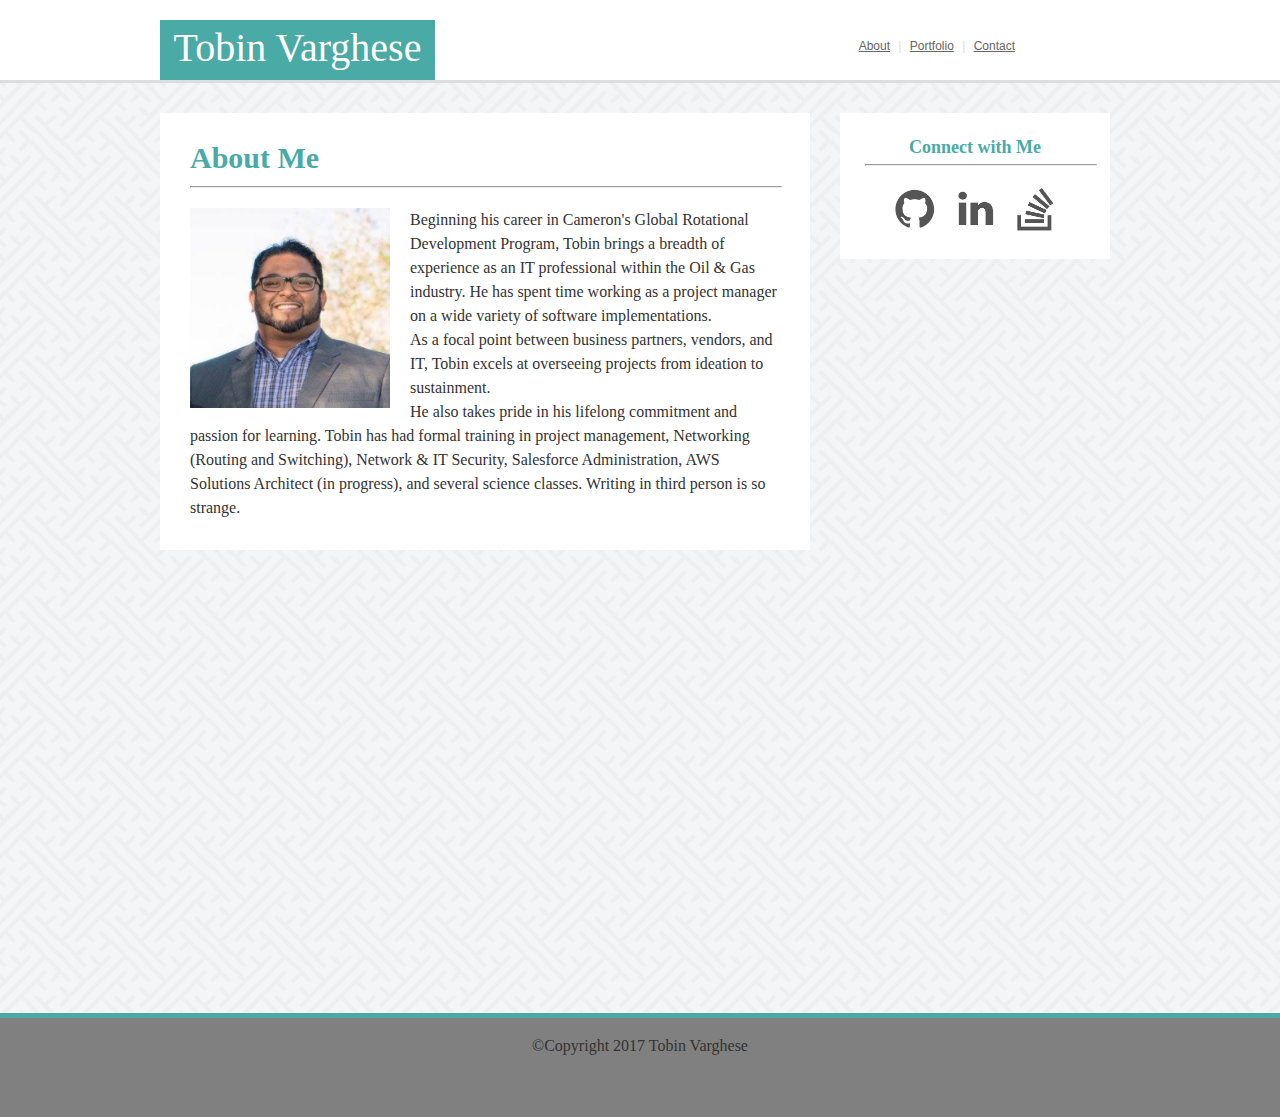
<file: index.html>
<!DOCTYPE html>
<html lang="en-us">

<head>
  <meta charset="UTF-8">
  <title>Tobin Varghese</title>

  <!--  -->
  <!--  -->

  <link rel="stylesheet" type="text/css" href="assets/css/style.css">
  <link rel="stylesheet" type="text/css" href="assets/css/reset.css">
  <link rel="icon" type="image/ico" href="http://musor.tv/favicon.ico">

</head>

<body>

<div id="wholepage">








<div id="top">
  <div id="topinner">
    <header>
      <div id="tab">Tobin Varghese</div>   
    </header>
    <div id="menumove"><p id="nav">
      <a id="cons" href="#">About</a> | <a id="cons" href="portfolio.html" id="menuit">Portfolio</a> | <a id="cons" href="contact.html" id="menuit">Contact</a>
    </p> </div>

  </div>
</div>







<div id="middle">    
          <div id="about">
            <div id= "aboutpad">
            <p id="title1">About Me</p>
            <hr id="bighr">
            
            <p id="mybio">

<img id="mypic" src="assets/images/mypic.jpeg">Beginning his career in Cameron's Global Rotational Development Program, Tobin brings a breadth of experience as an IT professional within the Oil & Gas industry. He has spent time working as a project manager on a wide variety of software implementations.  <br>  As a focal point between business partners, vendors, and IT, Tobin excels at overseeing projects from ideation to sustainment. <br> He also takes pride in his lifelong commitment and passion for learning. Tobin has had formal training in project management, Networking (Routing and Switching), Network & IT Security, Salesforce Administration, AWS Solutions Architect (in progress), and several science classes.  Writing in third person is so strange.
            </p>


          </div>
        </div>

          <div id="connect">  
            <div id="connectpad">
            <p id="title">Connect with Me</p>
            <hr id="lilhr">
            <div id="centerico"><div id="allicons">
              <img id="icons" src="assets/images/git.jpg">  <img id="icons" src="assets/images/linked.jpg">  <img id="icons" src="assets/images/stacko.jpg">
            </div></div>

          </div>
        </div>

</div>









<div id="bottom">
<footer id="feet">&copy;Copyright 2017  Tobin Varghese</footer>
</div>

</div>

</body>

</html>
</file>
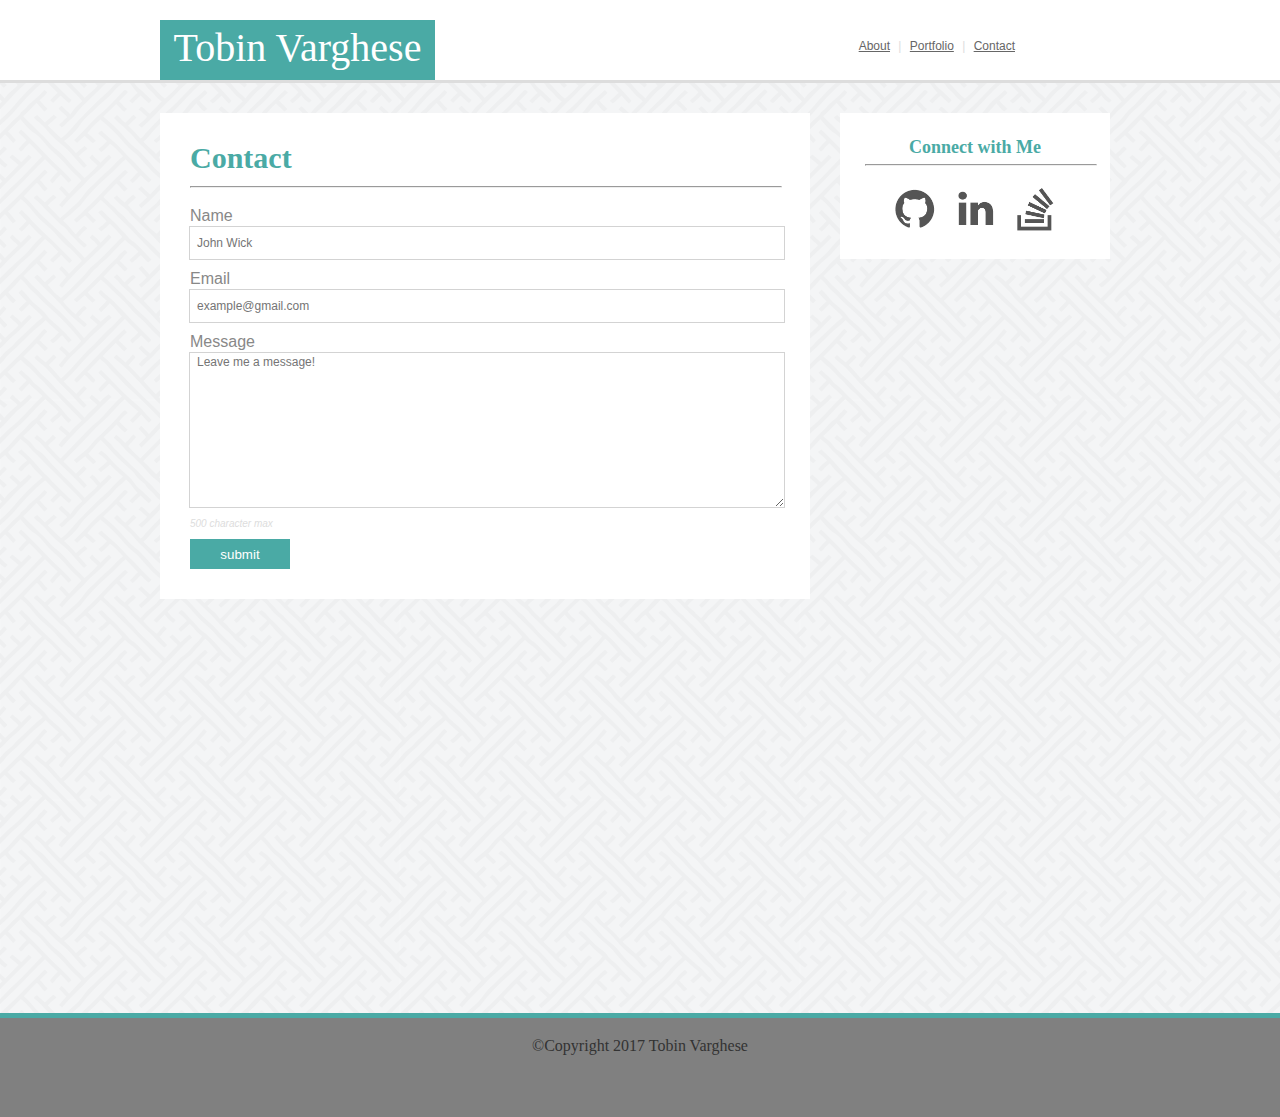
<file: contact.html>
<!DOCTYPE html>
<html lang="en-us">

<head>
  <meta charset="UTF-8">
  <title>Tobin Varghese</title>

  <!--  -->
  <!--  -->

  <link rel="stylesheet" type="text/css" href="assets/css/style.css">
  <link rel="stylesheet" type="text/css" href="assets/css/reset.css">
  <link rel="icon" type="image/ico" href="http://musor.tv/favicon.ico">

</head>

<body>

<div id="wholepage">








<div id="top">
  <div id="topinner">
    <header>
      <div id="tab">Tobin Varghese</div>   
    </header>
    <div id="menumove"><p id="nav">
      <a id="cons" href="index.html">About</a> | <a id="cons" href="portfolio.html" id="menuit">Portfolio</a> | <a id="cons" href="#" id="menuit">Contact</a>
    </p> </div>

  </div>
</div>







<div id="middle">    
          <div id="about">
            <div id= "aboutpad">
            <p id="title1">Contact</p>
            <hr id="bighr">
            
            <form id="wholeform">
<p id="nav2">Name</p><input class="tbox name" type="text" placeholder="John Wick" maxlength="30">
<p id="nav2">Email</p><input class="tbox email" type="text" placeholder="example@gmail.com" maxlength="50">
<p id="nav2">Message</p><textarea class="tbox message" placeholder="Leave me a message!" cols="20" wrap="hard" maxlength="500"></textarea><p id="warn">500 character max</p>
<input class="subm" type="submit" value="submit"> 

            </form>


          </div>
        </div>

          <div id="connect">  
            <div id="connectpad">
            <p id="title">Connect with Me</p>
            <hr id="lilhr">
            <div id="centerico"><div id="allicons">
              <img id="icons" src="assets/images/git.jpg">  <img id="icons" src="assets/images/linked.jpg">  <img id="icons" src="assets/images/stacko.jpg">
            </div></div>

          </div>
        </div>

</div>









<div id="bottom">
<footer id="feet">&copy;Copyright 2017  Tobin Varghese</footer>
</div>

</div>

</body>

</html>
</file>
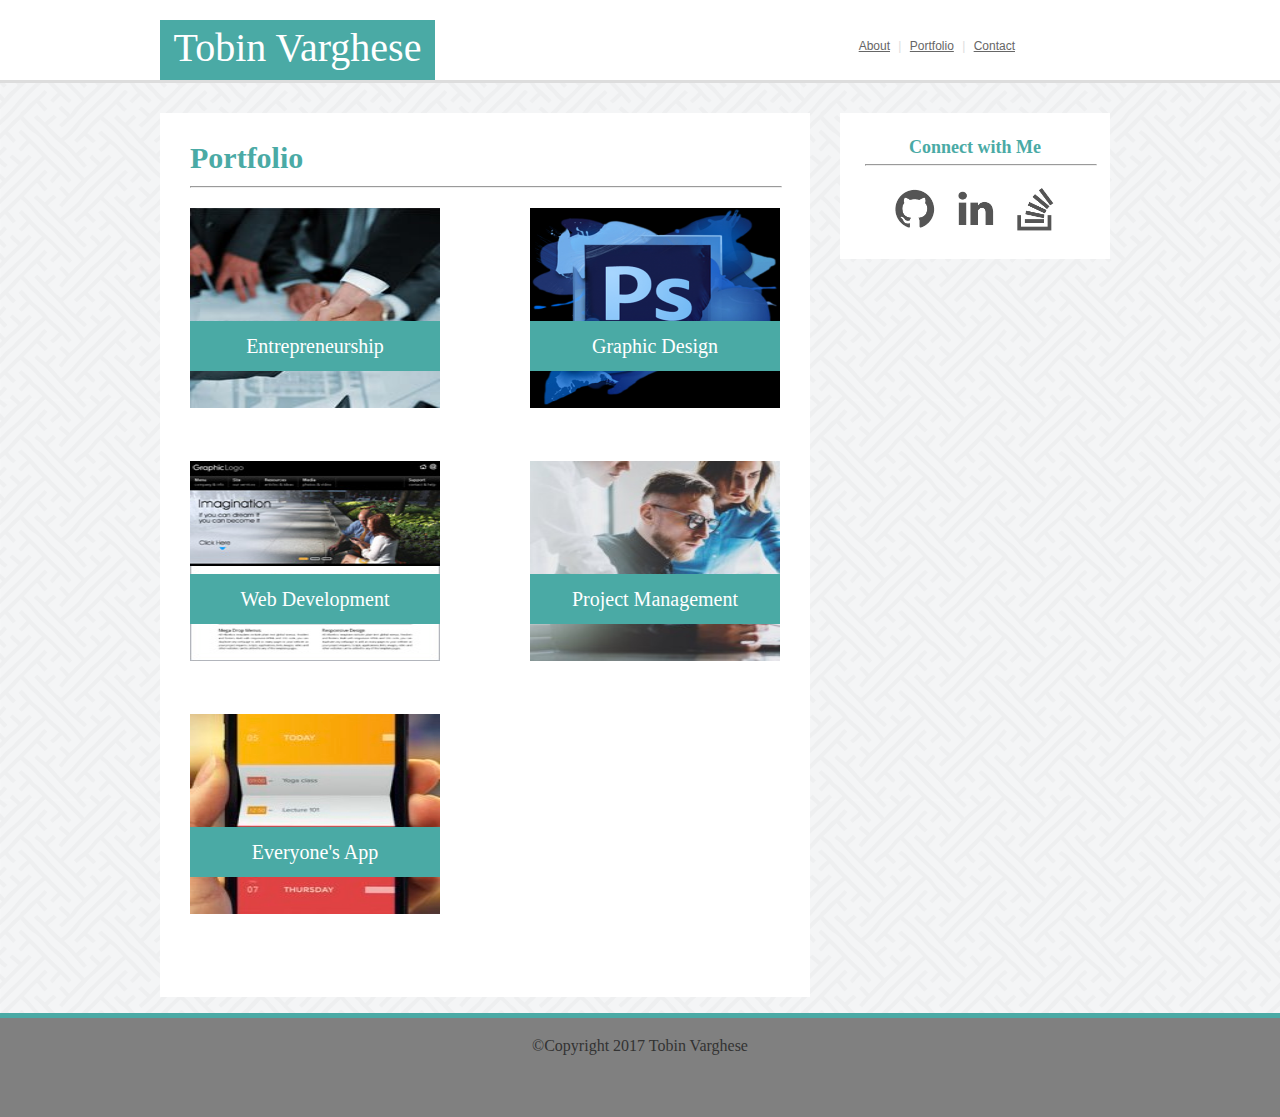
<file: portfolio.html>
<!DOCTYPE html>
<html lang="en-us">

<head>
  <meta charset="UTF-8">
  <meta name="viewport" content="width=device-width, initial-scale=1.0">
  <title>Tobin Varghese</title>

  <!--  -->
  <!--  -->
<link rel="stylesheet" type="text/css" href="assets/css/reset.css">
  <link rel="stylesheet" type="text/css" href="assets/css/style.css">
  
  <link rel="icon" type="image/ico" href="http://musor.tv/favicon.ico">

</head>

<body>

<div id="wholepage">








<div id="top">
  <div id="topinner">
    <header>
      <div id="tab">Tobin Varghese</div>   
    </header>
    <div id="menumove"><p id="nav">
      <a id="cons" href="index.html">About</a> | <a id="cons" href="#" id="menuit">Portfolio</a> | <a id="cons" href="contact.html" id="menuit">Contact</a>
    </p> </div>

  </div>
</div>







<div id="middle">    
          <div id="about">
            <div id= "aboutpad">
            <p id="title1">Portfolio</p>
            <hr id="bighr">
            
            <div id="piccontain">

<div class="nut one"><img class="pic port1" src="assets/images/handshake.jpg"><div class="label 1">Entrepreneurship</div></img></div>
<div class="nut two"><img class="pic port2" src="assets/images/photoshop.png"><div class="label 2">Graphic Design</div></img></div>
<div class="nut three"><img class="pic port3" src="assets/images/website.jpg"><div class="label 3">Web Development</div></img></div>
<div class="nut four"><img class="pic port4" src="assets/images/projman.jpg"><div class="label 4">Project Management</div></img></div>
<div class="nut five"><img class="pic port5" src="assets/images/app.jpg"><div class="label 5">Everyone's App</div></img></div>

            </div>



          </div>
        </div>

          <div id="connect">  
            <div id="connectpad">
            <p id="title">Connect with Me</p>
            <hr id="lilhr">
            <div id="centerico"><div id="allicons">
              <img id="icons" src="assets/images/git.jpg">  <img id="icons" src="assets/images/linked.jpg">  <img id="icons" src="assets/images/stacko.jpg">
            </div></div>

          </div>
        </div>

</div>









<div id="bottom">
<footer id="feet">&copy;Copyright 2017  Tobin Varghese</footer>
</div>

</div>

</body>

</html>
</file>
<file: assets/css/style.css>
html{
    min-height:100%;/* make sure it is at least as tall as the viewport */
    position:relative;

}


body {
	height: 100%;
	background-color: #ffffff; 
	background-image: url("../images/criz.png");
	display: ;
	font-family: Times,serif; 
	color: #333333; 
	margin: 0px auto; 
	padding: 0;

	
	}


header {
	position: relative;
	background-color: #4aaaa5; /* teal */
	width: 275px;
	height:60px;
	vertical-align: bottom;
	


	}


a {
	font-family: Arial;
	color: #666666;          

	}




h2 {
	font-size: 24px;
	}


#tab {
	color: #ffffff;
}


#wholepage {
	position: absolute;
	width: 100%;
	

	
	
	top:0;
    bottom:0;
    left:0;
    right:0;
    /*overflow: scroll;*/
	
}










/*  TOP SECTION  */


#top {
	position: static;
	padding-top: 20px;
	background-color: #ffffff;
	border-bottom: solid #dddddd;
          
	

	
}

#topinner {
	width: 960px;
	height: 60px;

	margin: 0px auto;
	
	

}



#menumove {
	position: relative;
	top: -40px;
	left: -100px;
	float: right;
}



#tab {
	position: relative;
	padding-top: 8px;
	font-size: 40px;
	text-align: center;	

}







#nav {
	
	height: 60px;
	font-family: Arial;
	font-size: 12px;
	color: #dddddd;

	
}

#cons {

	 padding-left: 5px;
	 padding-right: 5px;
}






/*  MIDDLE SECTION W/ CONTENT  */

#middle {
	position: relative;
	margin: 0px auto;
	padding-top: 30px;
	width: 960px;
	height: 100%; 						/* height: calc(100vh - 25%);    */
	clear: left;                   /*  added for HW 2 here *************************  */

	
	
	
	
	}



#about {
	
	width: 650px;
	float: left;
	background-color: #ffffff;
}

#aboutpad {

	padding: 30px;

}

#mybio {
line-height: 1.5;


}

#connect {

	position: relative;
	left: 30px;
	margin-top: -27px;                          /*  added for HW 2 here ************  was top:-24px  */
	width: 270px;
	float: left;
	background-color: #ffffff;
	max-height: 200px;              /*  added for HW 2 here ************  */




}

#connectpad {

	padding: 25px;
	
}

#title1 {
	font-size: 30px;
	font-weight: bold;
	font-family: Georgia;
	color: #4aaaa5;
	padding-bottom: 5px;

}




#title {
	font-size: 18px;
	font-weight: bold;
	font-family: Georgia;
	color: #4aaaa5;
	text-align: center;

}


#lilhr {
	width: 230px;
}

#bighr {
	width: 590px;
	margin-bottom: 20px;
}

#mypic {

	width: 200px;
	height: 200px;
	float: left;
	padding-right: 20px;
	padding-bottom: 5px;

}



#icons {

	width: 50px;
	height: 50px;
	padding-left: 5px;
	padding-right: 5px;

	
}

#allicons {

display: flex;
margin: 0px auto;
padding-top: 10px;
padding-left: 20px;


}


#centerico {
	margin: 0px auto;
}







/*  BOTTOM SECTION  */


#bottom {
	
	
	background-color: gray;
	clear:both;
	text-align: center;
	border-top: solid #4aaaa5;
	border-top-width:thick;
	height: calc(100vh - 89%);
}

#feet {
	position: relative;
	padding-top: 20px;
}









/*  --------    Portfolio Images     ---------    */

#piccontain {

	
	display: flex;
	flex-direction: row;
	flex-wrap: wrap;
	
	justify-content: space-between;
	align-items: flex-start;
	align-content: flex-start;
	

}

.pic {
	/* display: flex;*/
	width: 250px;
	height: 200px;
	
	
	
}
.nut {
	
}

.label {
	position: relative;
	top: -90px;
	width: 250px;
	height: 50px;
	background-color: #4aaaa5;
	box-sizing: border-box;
	text-align: center;
	padding: 15px;
	color: #ffffff;
	font-size: 20px;

}


/* ------   form   ------*/


#nav2 {
	
	font-family: Arial;
	font-size: 16px;
	color: #888888;
	margin-top: 3px;
	margin-bottom: 3px;
	
}




.tbox {

	display: block;
	text-indent: 5px;
  	margin-bottom: 12px;
  	width: 100%;
  	height: 30px;
  	font-family: arial;
  	font-size: 12px;
  	-webkit-appearance: none;
  	-moz-appearance: none;
  	appearance: none;
  	box-shadow: none;
  	border-radius: none;
	color: #111111;
	border: none;
	outline: solid 1px;
	outline-color: lightgray;
}

#warn {
	font-style: italic;
	color: #dddddd;
	font-family: arial;
	font-size: 10px;
}


textarea {
	
	max-width: 100%;
	min-height: 150px;
	
	
}

.subm {
	margin-top: 10px;
	background-color: #4aaaa5;
	box-shadow: 0px;
	border: 0px;
	color: #ffffff;
	outline: none;
	min-width: 100px;
	min-height: 30px;
	border-radius: 0px;

}






/* ----- @media ----- */



@media screen and (max-width: 980px) {
#top #middle #bottom {
        width: 980px;
    }



}




@media screen and (max-width: 768px) {
#top #middle #bottom  {
        width: 768px;
    }


	
}



@media screen and (max-width: 640px) {
#top #middle #bottom  {
        width: 640px;
    }


	
}
</file>
